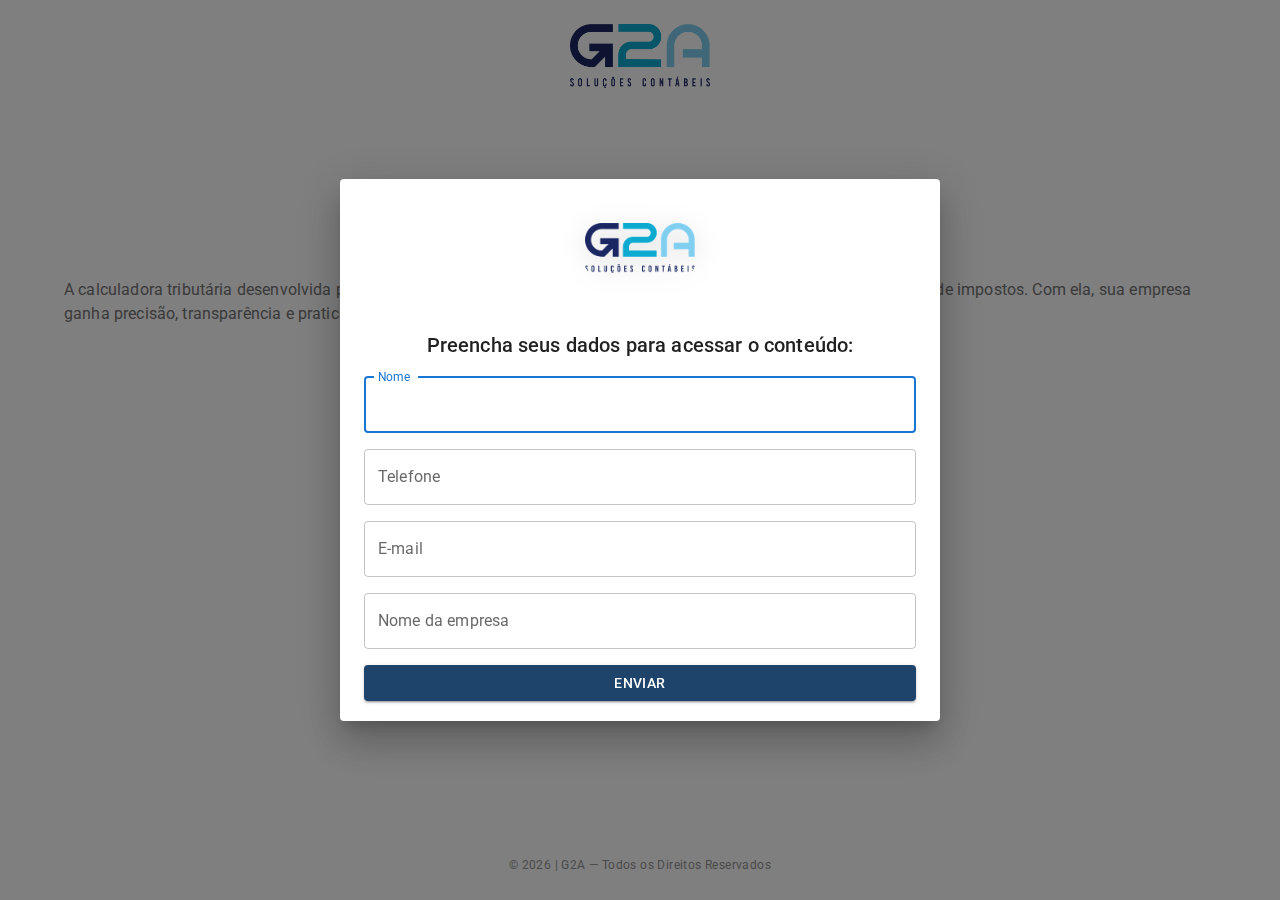
<file: calculadora.html>
<!doctype html>
<html lang="pt-br">

<head>

    <!-- Favicon -->
	<link rel="icon" type="image/png" sizes="32x32" href="images/favicon-32x32.png">
	<link rel="apple-touch-icon" sizes="180x180" href="images/apple-touch-icon.png">

    
    <meta charset="UTF-8" />
    <link rel="icon" type="image/svg+xml" href="src/assets/logo_icon.png" />
    <link href="https://cdn.jsdelivr.net/npm/bootstrap-icons/font/bootstrap-icons.css" rel="stylesheet">
    <meta name="viewport" content="width=device-width, initial-scale=1.0" />
    <title>Simulador da reforma tributária</title>
    <script type="module" crossorigin src="/assets/index-R_wiObzh.js"></script>
    <link rel="stylesheet" crossorigin href="/assets/index-CdzxMbgp.css">
</head>

<body>
    <div id="root"></div>
</body>

</html>
</file>
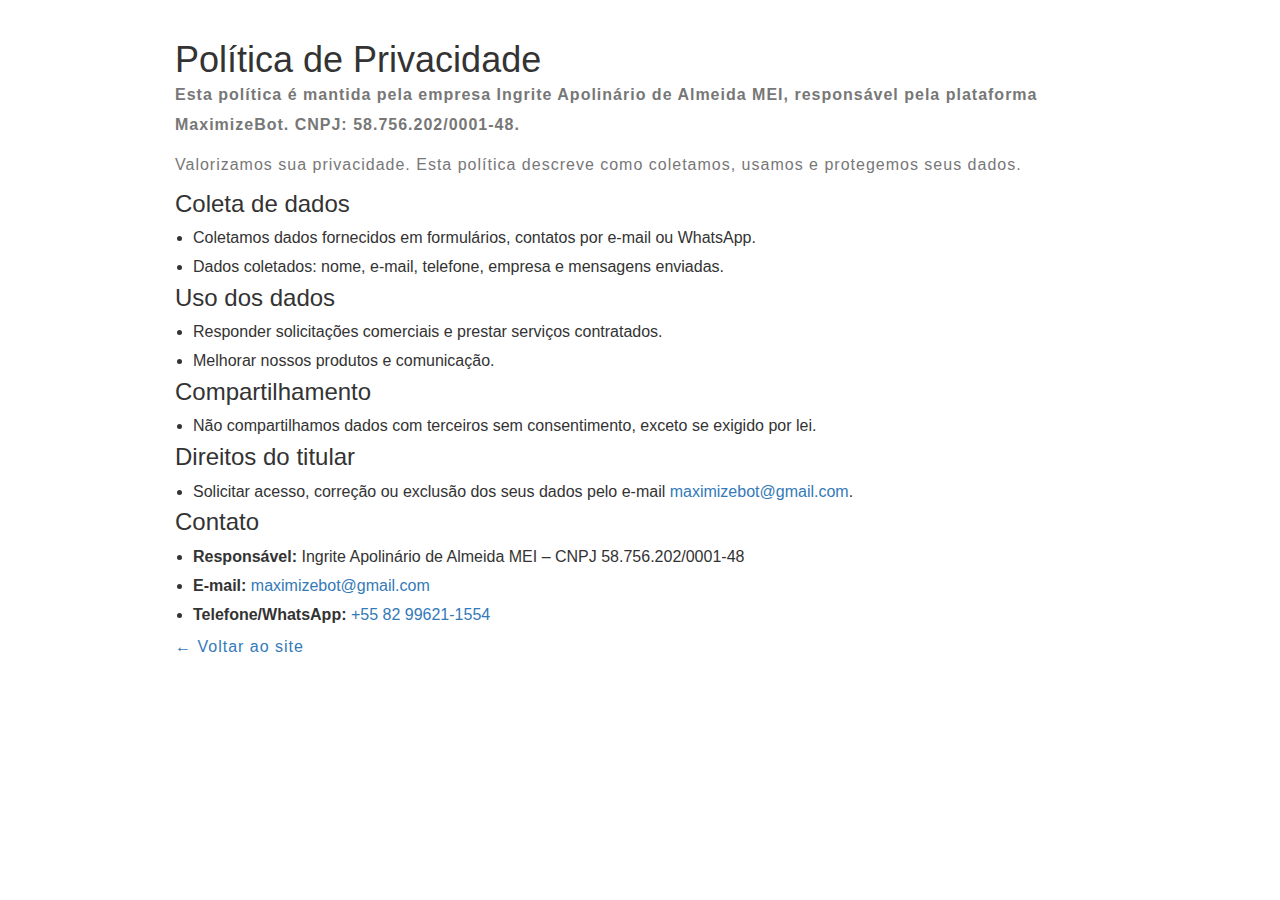
<file: privacy.html>
<!DOCTYPE html>
<html lang="pt-BR">

<head>
	<meta charset="UTF-8">
	<meta name="viewport" content="width=device-width, initial-scale=1">
	<title>MaximizeBot | Política de Privacidade</title>
	<link href="css/bootstrap.css" rel="stylesheet" type="text/css" media="all" />
	<link href="css/style.css" rel="stylesheet" type="text/css" media="all" />
</head>

<body>
	<div class="container" style="padding:40px 15px; max-width:960px;">
		<h1>Política de Privacidade</h1>
		<p><strong>Esta política é mantida pela empresa Ingrite Apolinário de Almeida MEI, responsável pela plataforma MaximizeBot. CNPJ: 58.756.202/0001-48.</strong></p>
		<p>Valorizamos sua privacidade. Esta política descreve como coletamos, usamos e protegemos seus dados.</p>
		<h3>Coleta de dados</h3>
		<ul class="service-bullets">
			<li>Coletamos dados fornecidos em formulários, contatos por e-mail ou WhatsApp.</li>
			<li>Dados coletados: nome, e-mail, telefone, empresa e mensagens enviadas.</li>
		</ul>
		<h3>Uso dos dados</h3>
		<ul class="service-bullets">
			<li>Responder solicitações comerciais e prestar serviços contratados.</li>
			<li>Melhorar nossos produtos e comunicação.</li>
		</ul>
		<h3>Compartilhamento</h3>
		<ul class="service-bullets">
			<li>Não compartilhamos dados com terceiros sem consentimento, exceto se exigido por lei.</li>
		</ul>
		<h3>Direitos do titular</h3>
		<ul class="service-bullets">
			<li>Solicitar acesso, correção ou exclusão dos seus dados pelo e-mail <a href="mailto:maximizebot@gmail.com">maximizebot@gmail.com</a>.</li>
		</ul>
		<h3>Contato</h3>
		<ul class="service-bullets">
			<li><strong>Responsável:</strong> Ingrite Apolinário de Almeida MEI – CNPJ 58.756.202/0001-48</li>
			<li><strong>E-mail:</strong> <a href="mailto:maximizebot@gmail.com">maximizebot@gmail.com</a></li>
			<li><strong>Telefone/WhatsApp:</strong> <a href="https://wa.me/5582996211554" target="_blank">+55 82 99621-1554</a></li>
		</ul>
		<p><a href="index.html">&larr; Voltar ao site</a></p>
	</div>
</body>

</html>
</file>
<file: assets/index-CdzxMbgp.css>
@import"https://fonts.googleapis.com/css2?family=Roboto:wght@300;400;500;700&display=swap";

:root {
    --color-primary: #1976d2;
    --color-secondary: #9c27b0;
    --color-error: #d32f2f;
    --color-text-blue: #092F56;
    --color-text-blue-dark: #1e446b;
    --color-text-gray: #757575;
    --color-background: #fff;
    --color-text-yellow: #F5AD01
}

* {
    box-sizing: border-box;
    margin: 0;
    padding: 0;
    transition: background-color .3s ease, color .3s ease
}

body {
    font-family: Roboto, sans-serif;
    color: var(--color-text);
    background-color: var(--color-background);
    line-height: 1.6
}

.layout {
    display: flex;
    flex-direction: column;
    min-height: 100vh
}

.header {
    background-color: var(--color-background);
    color: var(--color-text);
    padding: 20px;
    text-align: center
}

.logo {
    height: 50px;
    margin-right: 10px
}

.content {
    flex: 1;
    padding: 20px;
    text-align: center
}

.footer {
    background-color: var(--color-primary);
    color: #fff;
    text-align: center;
    padding: 10px
}
</file>
<file: css/style.css>
/*--
	Author: W3Layouts
	Author URL: http://w3layouts.com
	License: Creative Commons Attribution 3.0 Unported
	License URL: http://creativecommons.org/licenses/by/3.0/
--*/

html,
body {
  margin: 0;
  font-size: 100%;
  background: #fff;
  font-family: "Raleway", sans-serif;
}

body a {
  text-decoration: none;
  transition: 0.5s all;
  -webkit-transition: 0.5s all;
  -moz-transition: 0.5s all;
  -o-transition: 0.5s all;
  -ms-transition: 0.5s all;
}

a:hover {
  text-decoration: none;
}

input[type="button"],
input[type="submit"] {
  transition: 0.5s all;
  -webkit-transition: 0.5s all;
  -moz-transition: 0.5s all;
  -o-transition: 0.5s all;
  -ms-transition: 0.5s all;
}

h1,
h2,
h3,
h4,
h5,
h6 {
  margin: 0;
  font-family: "Raleway", sans-serif;
}

p {
  letter-spacing: 1px;
  font-size: 1em;
  line-height: 1.9em;
  color: #777;
}

ul {
  margin: 0;
  padding: 0;
}

label {
  margin: 0;
}

.navbar-nav {
  float: right;
  margin: 0;
}

.navbar-default {
  background-color: #ffffff;
  box-shadow: 0px 1px 6px rgba(0, 0, 0, 0.1);
}

.navbar-nav > li > a {
  padding-top: 25px;
  padding-bottom: 25px;
}

.nav_top_fx_w3ls_agileinfo {
  margin: 0 auto;
  width: 88%;
  padding: 1.4em 0;
}

.navbar-brand {
  float: left;
  height: 50px;
  padding: 0;
  font-size: 18px;
  line-height: 20px;
  display: inline-block;
  text-shadow: 0 1px 2px rgba(0, 0, 0, 0.29);
  color: #000;
  font-weight: 700;
  text-decoration: none;
}

.navbar-default .navbar-brand {
  color: #111;
}

.logo-w3layouts-agileits h1 a {
  font-size: 1.1em;
  color: #111;
}

.navbar-nav > li > a {
  padding: 7px 20px;
  text-transform: uppercase;
  letter-spacing: 2px;
  font-size: 0.75em;
  font-weight: 600;
}

.navbar-default .navbar-nav > li > a {
  color: #27292b;
}

.dropdown-menu > li > a {
  display: block;
  padding: 10px 20px;
  clear: both;
  font-weight: normal;
  line-height: 1.42857143;
  color: #807d7d;
  letter-spacing: 1px;
}

.dropdown-menu > li > a:hover,
.dropdown-menu > li > a:focus {
  color: #262626;
  text-decoration: none;
  background-color: #c3e6f3;
}

a.request {
  border: 1px solid #ddd;
  padding: 0.6em 1.2em;
}

.nav_right_top {
  margin-top: 0.4em;
}

.navbar-default .navbar-nav > .active > a,
.navbar-default .navbar-nav > .active > a:hover,
.navbar-default .navbar-nav > .active > a:focus {
  color: #fff;
  background-color: #0caad1;
}

.navbar-default .navbar-brand:hover,
.navbar-default .navbar-brand:focus {
  color: #2d2d2d;
  background-color: none;
}

span.desc {
  font-size: 0.3em;
  display: block;
  font-weight: 400;
  color: #777;
  letter-spacing: 5px;
}

.logo-w3layouts-agileits i.fa {
  color: #0caad1;
}

/*-- header --*/

/*--// header --*/

/*-- banner --*/

.carousel .item {
  background: -webkit-linear-gradient(
      rgba(23, 22, 23, 0.2),
      rgba(23, 22, 23, 0.5)
    ),
    url(../images/banner1.jpg) no-repeat;
  background: -moz-linear-gradient(rgba(23, 22, 23, 0.2), rgba(23, 22, 23, 0.5)),
    url(../images/banner1.jpg) no-repeat;
  background: -ms-linear-gradient(rgba(23, 22, 23, 0.2), rgba(23, 22, 23, 0.5)),
    url(../images/banner1.jpg) no-repeat;
  background: linear-gradient(rgba(23, 22, 23, 0.2), rgba(23, 22, 23, 0.5)),
    url(../images/banner1.jpg) no-repeat;
  background-size: cover;
}

.carousel .item.item2 {
  background: -webkit-linear-gradient(
      rgba(23, 22, 23, 0.2),
      rgba(23, 22, 23, 0.5)
    ),
    url(../images/banner2.jpg) no-repeat;
  background: -moz-linear-gradient(rgba(23, 22, 23, 0.2), rgba(23, 22, 23, 0.5)),
    url(../images/banner2.jpg) no-repeat;
  background: -ms-linear-gradient(rgba(23, 22, 23, 0.2), rgba(23, 22, 23, 0.5)),
    url(../images/banner2.jpg) no-repeat;
  background: linear-gradient(rgba(23, 22, 23, 0.2), rgba(23, 22, 23, 0.5)),
    url(../images/banner2.jpg) no-repeat;
  background-size: cover;
}

.carousel .item.item3 {
  background: -webkit-linear-gradient(
      rgba(23, 22, 23, 0.2),
      rgba(23, 22, 23, 0.5)
    ),
    url(../images/banner3.jpg) no-repeat;
  background: -moz-linear-gradient(rgba(23, 22, 23, 0.2), rgba(23, 22, 23, 0.5)),
    url(../images/banner3.jpg) no-repeat;
  background: -ms-linear-gradient(rgba(23, 22, 23, 0.2), rgba(23, 22, 23, 0.5)),
    url(../images/banner3.jpg) no-repeat;
  background: linear-gradient(rgba(23, 22, 23, 0.2), rgba(23, 22, 23, 0.5)),
    url(../images/banner3.jpg) no-repeat;
  background-size: cover;
}

.carousel .item.item4 {
  background: -webkit-linear-gradient(
      rgba(23, 22, 23, 0.2),
      rgba(23, 22, 23, 0.5)
    ),
    url(../images/banner4.jpg) no-repeat;
  background: -moz-linear-gradient(rgba(23, 22, 23, 0.2), rgba(23, 22, 23, 0.5)),
    url(../images/banner4.jpg) no-repeat;
  background: -ms-linear-gradient(rgba(23, 22, 23, 0.2), rgba(23, 22, 23, 0.5)),
    url(../images/banner4.jpg) no-repeat;
  background: linear-gradient(rgba(23, 22, 23, 0.2), rgba(23, 22, 23, 0.5)),
    url(../images/banner4.jpg) no-repeat;
  background-size: cover;
}

.carousel-caption h2,
.carousel-caption h3 {
  font-size: 4em;
  font-weight: 700;
  letter-spacing: 2px;
}

.carousel-caption h2 span,
.carousel-caption h3 span {
  font-weight: 600;
}

.carousel-caption p {
  letter-spacing: 7px;
  font-size: 1.1em;
  font-weight: 300;
  color: #fff;
  margin: 1em 0 2em 0;
}

.carousel-caption a {
  color: #fff;
  letter-spacing: 1px;
  padding: 11px 20px;
  background: none;
  font-size: 0.9em;
  border-radius: 0;
  border: 1px solid #fff;
}

.carousel-caption a:hover {
  background: #0caad1;
  border: 1px solid #0caad1;
}

.codes {
  padding: 5em 0;
  background: #fff;
}

.codes.agileitsbg2 {
  background: #0caad1;
  background-image: -webkit-linear-gradient(#ff9d2f, #ff6126);
  background-image: -moz-linear-gradient(#ff9d2f, #ff6126);
  background-image: -ms-linear-gradient(#ff9d2f, #ff6126);
  background-image: linear-gradient(#ff9d2f, #ff6126);
  padding-bottom: 10em;
}

.codes.agileitsbg3 {
  background: #3498db;
  padding-bottom: 10em;
}

.codes.agileitsbg4 {
  background: #2ecc71;
  padding-bottom: 10em;
}

.carousel.slide.grid_3.grid_4 {
  border-top: 10px solid #3acfd5;
  border-bottom: 10px solid #3a4ed5;
  -webkit-box-sizing: border-box;
  -moz-box-sizing: border-box;
  box-sizing: border-box;
  background-position: 0 0, 100% 0;
  background-repeat: no-repeat;
  -webkit-background-size: 10px 100%;
  -moz-background-size: 10px 100%;
  background-size: 10px 100%;
  background-image: url([data-uri]ÃƒÂ¢Ã¢â€šÂ¬Ã‚Â¦0iMSIgaGVpZ2h0PSIxIiBmaWxsPSJ1cmwoI2xlc3NoYXQtZ2VuZXJhdGVkKSIgLz48L3N2Zz4=),
    url([data-uri]ÃƒÂ¢Ã¢â€šÂ¬Ã‚Â¦0iMSIgaGVpZ2h0PSIxIiBmaWxsPSJ1cmwoI2xlc3NoYXQtZ2VuZXJhdGVkKSIgLz48L3N2Zz4=);
  background-image: -webkit-linear-gradient(top, #3acfd5 0%, #3a4ed5 100%),
    -webkit-linear-gradient(top, #3acfd5 0%, #3a4ed5 100%);
  background-image: -moz-linear-gradient(top, #3acfd5 0%, #3a4ed5 100%),
    -moz-linear-gradient(top, #3acfd5 0%, #3a4ed5 100%);
  background-image: -o-linear-gradient(top, #3acfd5 0%, #3a4ed5 100%),
    -o-linear-gradient(top, #3acfd5 0%, #3a4ed5 100%);
  background-image: linear-gradient(to bottom, #3acfd5 0%, #3a4ed5 100%),
    linear-gradient(to bottom, #3acfd5 0%, #3a4ed5 100%);
}

.carousel-indicators {
  bottom: 5%;
  left: 50%;
}

.carousel-caption {
  position: inherit;
  min-height: 650px !important;
  padding-top: 16em;
  text-align: center;
}

.carousel-control {
  line-height: 35em;
}

.carousel-indicators li {
  display: inline-block;
  width: 12px;
  height: 12px;
  margin: 0 4px;
  border: 2px solid #fff;
}

.carousel-indicators .active {
  width: 12px;
  height: 12px;
  margin: 0px 4px;
  border: 2px solid #0caad1;
  background: #0caad1;
}

/* Show it is fixed to the top */

.top-buttons {
  margin: 2em auto 0;
  text-align: center;
  width: 24%;
}

.bnr-button {
  float: left;
}

.bnr-button a {
  text-decoration: none;
  padding: 0.8em 1.5em;
  text-align: center;
  border: solid 2px #fff;
  letter-spacing: 2px;
  text-transform: uppercase;
  color: #fff;
  font-size: 0.75em;
  display: inline-block;
}

a.act {
  border: solid 2px #0caad1;
  background-color: #0caad1;
}

.bnr-button a:hover {
  border: solid 2px #0caad1;
  background-color: #0caad1;
}

a.two.scroll {
  margin-left: 10px;
}

/*-- //banner --*/

/*-- /banner_bottom --*/

.banner_bottom_left h4 {
  font-size: 1.5em;
  color: #3c3c3c;
  letter-spacing: 1px;
  position: relative;
  font-weight: 600;
  line-height: 1.6em;
  margin-bottom: 1em;
  text-shadow: 0 1px 2px rgba(0, 0, 0, 0.05);
}

.help_full img,
.help_full img {
  width: 100%;
}

.news-main {
  margin-top: 4em;
}

.banner_bottom_left p {
  margin-bottom: 1em;
}

.banner_bottom {
  padding: 7em 0;
}

.news-left {
  padding-left: 0;
}

.b_left {
  padding: 0;
}

.b_right {
  padding: 0;
}

.news-right h4 {
  color: #333;
  font-size: 2.5em;
  font-weight: 500;
}

p.sub_p {
  margin: 1.2em 0;
}

.ab_info {
  margin-bottom: 2em;
}

.ab_info h4 {
  margin-top: 1em;
  font-size: 1.4em;
}

.banner_bottom_in {
  text-align: center;
  margin: 0 auto;
  width: 60%;
}

.banner_bottom_in img {
  background-color: #ebeeef;
  padding: 0.5em;
}

.banner_bottom_in p {
  margin: 2em 0;
}

.ab_button {
  margin-top: 2em;
}

.ab_button a {
  padding: 0.8em 2em;
  color: #222;
  font-size: 0.8em;
  letter-spacing: 1px;
  background: #ffffff;
  border: 2px solid rgb(118, 218, 255);
  border-radius: 0;
  font-weight: 700;
  text-transform: uppercase;
  transition: 0.5s all;
  -webkit-transition: 0.5s all;
  -moz-transition: 0.5s all;
  -o-transition: 0.5s all;
  -ms-transition: 0.5s all;
}

.ab_button a:hover {
  background: #76daff;
  border: 2px solid #76daff;
  color: #fff;
}

.banner_bottom_in h3 {
  line-height: 1.3em;
}

.banner_bottom_in iframe {
  width: 600px;
  min-height: 333px;
  border: 6px solid #ddd;
  margin-top: 3em;
}

.news-main {
  margin-top: 4em;
  border-top: 1px solid #ddd;
  padding-top: 4em;
}

.banner_bottom_grid_left_grid span {
  font-size: 2em;
  color: #76daff;
  line-height: 62px;
}

.banner_bottom_grid_right h4 {
  font-size: 1.2em;
  margin-bottom: 0.7em;
  font-weight: 600;
  color: #222222;
  letter-spacing: 1px;
}

.banner_bottom_grid_right p {
  line-height: 1.9em;
}

/*-- /works--*/

.inner_sec_info_wthree_agile {
  margin-top: 4em;
}

.banner_inner_con {
  background: url(../images/banner2.jpg) no-repeat 0px 0px;
  background-size: cover;
  -webkit-background-size: cover;
  -o-background-size: cover;
  -ms-background-size: cover;
  min-height: 300px;
}

.services-breadcrumb {
  padding: 1em 1em;
  background: #f5f5f5;
  text-align: center;
}

ul.short li {
  text-align: left;
  display: inline-block;
  letter-spacing: 1px;
  color: #8c8e90;
  font-size: 0.85em;
}

ul.short li a {
  color: #76daff;
  text-decoration: none;
}

.services-breadcrumb ul li span {
  padding: 0 1.5em;
}

/*-- //works--*/

h3.tittle-w3ls {
  color: #1b1b1b;
  font-size: 3em;
  text-align: left;
  letter-spacing: 2px;
  font-weight: 700;
  margin-bottom: 0.7em;
  text-shadow: 0 2px 12px rgba(0, 0, 0, 0.05);
  text-align: center;
}

h3.tittle-w3ls.cen {
  color: #1b1b1b;
  text-align: center;
}

.ser-first-grid span {
  font-size: 32px;
  color: #fff;
  background: none;
  width: 80px;
  height: 80px;
  line-height: 2.4em;
  border: 2px solid #fff;
  border-radius: 50%;
  -webkit-border-radius: 50%;
  -moz-border-radius: 50%;
  -o-border-radius: 50%;
  -ms-border-radius: 50%;
  box-shadow: 0 10px 30px rgba(0, 0, 0, 0.5);
  -o-box-shadow: 0 10px 30px rgba(0, 0, 0, 0.5);
  -moz-box-shadow: 0 10px 30px rgba(0, 0, 0, 0.5);
  -ms-box-shadow: 0 10px 30px rgba(0, 0, 0, 0.5);
}

.ser-first-grid:hover span {
  color: #76daff;
  border: 2px solid #76daff;
}

.ser-first-grid p {
  margin: 0;
  color: #777;
  font-size: 0.9em;
  line-height: 1.9em;
}

.ser-first-grid h3 {
  margin: 26px 0 10px 0;
  color: #fff;
  font-weight: 600;
  font-size: 1.2em;
  letter-spacing: 1px;
}

.works {
  padding: 7em 0;
  background: #1d1c1c;
}

/*-- /blog --*/

.banner-btm-top,
.banner-btm-bottom {
  display: flex;
  display: -webkit-flex;
}

.a1 {
  background: #76daff;
}

.a4 {
  background: #76daff;
}

.a2 {
  background: url(../images/g1.jpg) no-repeat 0px 0px;
  background-size: cover;
  -webkit-background-size: cover;
  -moz-background-size: cover;
  -o-background-size: cover;
  -ms-background-size: cover;
  min-height: 350px;
}

.a3 {
  background: url(../images/banner2.jpg) no-repeat 0px 0px;
  background-size: cover;
  -webkit-background-size: cover;
  -moz-background-size: cover;
  -o-background-size: cover;
  -ms-background-size: cover;
  min-height: 350px;
}

.a5 {
  background: url(../images/g5.jpg) no-repeat 0px 0px;
  background-size: cover;
  -webkit-background-size: cover;
  -moz-background-size: cover;
  -o-background-size: cover;
  -ms-background-size: cover;
  min-height: 350px;
}

.a6 {
  background: url(../images/g8.jpg) no-repeat 0px 0px;
  background-size: cover;
  -webkit-background-size: cover;
  -moz-background-size: cover;
  -o-background-size: cover;
  -ms-background-size: cover;
  min-height: 350px;
}

.banner-btm-left {
  padding: 0;
}

.banner-btm-inner {
  flex: 1;
  padding: 4.5em 2.5em;
}

.blog_date h4 {
  font-size: 0.9em;
  font-weight: 600;
  color: #f00;
  margin-bottom: 1em;
}

.banner-btm-inner h6 {
  font-size: 1.1em;
  font-weight: 600;
  color: #222;
  margin-bottom: 1em;
}

.banner-btm-inner h6 a {
  color: #222323;
  letter-spacing: 2px;
}

.banner-btm-inner p {
  font-size: 0.9em;
  color: #fff;
  margin: 1em 0;
}

a.blog-btn {
  background: #fff;
  font-size: 0.85em;
  padding: 0.6em 1em;
  color: #222;
  letter-spacing: 1px;
}

a.blog-btn:hover {
  background: #0caad1;
  color: #fff;
}

/*-- //blog --*/

/*-- /testimonials --*/

.carousel.slide.two .item {
  background: none !important;
}

.tesimonials {
  padding: 7em 0;
  background: #222222;
  text-align: center;
  background: url(../images/bottom.jpg) no-repeat 0px 0px;
  background-size: cover;
  -webkit-background-size: cover;
  -moz-background-size: cover;
  -o-background-size: cover;
  -moz-background-size: cover;
}

#quote-carousel {
  padding: 0 10px 30px 10px;
  margin-top: 30px;
}

/* Control buttons  */

#quote-carousel .carousel-control {
  background: none;
  color: #fff;
  font-size: 2em;
  text-shadow: none;
  margin-top: 0px;
  line-height: 145px;
}

ol.carousel-indicators.two {
  display: block;
}

/* Previous button  */

#quote-carousel .carousel-control.left {
  left: -116px;
}

/* Next button  */

#quote-carousel .carousel-control.right {
  right: -116px !important;
}

/* Changes the position of the indicators */

#quote-carousel .carousel-indicators {
  left: 34%;
  top: auto;
  bottom: -26px;
  margin-right: -19px;
}

/* Changes the color of the indicators */

#quote-carousel .carousel-indicators li {
  background: #fff;
  width: 12px;
  height: 12px;
  margin: 0 2px;
}

#quote-carousel .carousel-indicators .active {
  width: 12px;
  height: 12px;
  margin: 0 2px;
  background: #0caad1;
  border: 1px solid #80cff0;
}

#quote-carousel img {
  box-shadow: 0 1px 2px 1px rgba(0, 0, 0, 0.1);
  -webkit-box-shadow: 0 1px 2px 1px rgba(0, 0, 0, 0.1);
  -moz-box-shadow: 0 1px 2px 1px rgba(0, 0, 0, 0.1);
  -o-box-shadow: 0 1px 2px 1px rgba(0, 0, 0, 0.1);
}

/* End carousel */

.item blockquote {
  border-left: none;
  margin: 0;
}

.item blockquote img {
  margin-top: 14px;
}

.item blockquote p:before {
  content: "\f10d";
  font-family: "Fontawesome";
  float: left;
  margin-right: 10px;
  color: #0caad1;
  font-size: 2em;
}

.test_img_info p {
  color: #f7f5f5;
  margin-bottom: 1em;
  font-size: 0.9em;
}

.test_img_info h6 {
  color: #76daff;
  font-size: 1em;
  font-weight: 600;
  margin-bottom: 2em;
  letter-spacing: 1px;
}

.text-center.test_img {
  width: 120px;
  height: 120px;
  border: 4px solid rgba(255, 255, 255, 0.07);
  margin-right: 1em;
}

.test_img i {
  color: #fff;
  font-size: 5em;
  line-height: 104px;
}

.test_img_info {
  text-align: left;
}

/**
  MEDIA QUERIES
*/

/* Small devices (tablets, 768px and up) */

@media (min-width: 768px) {
  #quote-carousel {
    margin-bottom: 0;
    padding: 0 40px 30px 40px;
  }
}

/* Small devices (tablets, up to 768px) */

@media (max-width: 768px) {
  /* Make the indicators larger for easier clicking with fingers/thumb on mobile */
  #quote-carousel .carousel-indicators {
    bottom: -20px !important;
  }
  #quote-carousel .carousel-indicators li {
    display: inline-block;
    margin: 0px 5px;
    width: 15px;
    height: 15px;
  }
  #quote-carousel .carousel-indicators li.active {
    margin: 0px 5px;
    width: 20px;
    height: 20px;
  }
}

/*-- //testimonials --*/

/*--/newsletter--*/

.newsletter_w3ls_agileits {
  padding: 3em 7em;
}

.newsright input[type="email"] {
  outline: none;
  width: 100%;
  padding: 10px 15px;
  color: #848484;
  font-size: 14px;
  border: 1px solid #ddd;
  width: 74%;
  letter-spacing: 3px;
  background: none;
}

.newsright input[type="submit"] {
  border: none;
  padding: 10px 20px 11px;
  font-size: 15px;
  outline: none;
  text-transform: uppercase;
  margin: 0 0 0 -4px;
  font-weight: 600;
  letter-spacing: 1px;
  background: #76daff;
  color: #fff;
}

.newsright input[type="submit"]:hover {
  background: #080808;
  color: #ffffff;
}

.newsleft h3 {
  font-size: 24px;
  margin-top: 15px;
  color: #333;
  letter-spacing: 3px;
  font-weight: 700;
}

.blog_sec {
  padding-top: 7em;
}

/*--//newsletter--*/

.banner_bottom.proj {
  background: #f7f7f7;
}

/*-- /error --*/

.error-404 h4 {
  font-size: 12em;
  font-weight: 700;
  color: #333;
  margin: 0;
  padding: 0;
  font-family: "Source Sans Pro", sans-serif;
}

a.b-home {
  background: #202020;
  padding: 0.7em 1.5em;
  display: inline-block;
  color: #fff;
  text-decoration: none;
  margin-top: 1em;
  font-size: 0.9em;
}

a.b-home:hover {
  background: #0caad1;
}

.error-404 p {
  color: #929090;
  font-size: 1em;
  letter-spacing: 8px;
  margin: 0em 0 2em 0;
}

.error.social-icons {
  margin-bottom: 1em;
}

.error.social-icons a {
  color: #4e4e4e;
}

.error.social-icons a:hover {
  color: #00a78e;
}

.error-404 {
  text-align: center;
}

.error-404 form {
  margin: 0 auto;
  width: 40%;
  text-align: center;
}

.error-404 form input[type="search"] {
  outline: none;
  border: 1px solid #c4c5c5;
  background: none;
  color: #212121;
  padding: 13px 15px;
  width: 80%;
  float: left;
  font-size: 13px;
  letter-spacing: 5px;
}

button.btn1 {
  color: #fff;
  border: none;
  padding: 12px 0;
  text-align: center;
  text-decoration: none;
  background: #76daff;
  -webkit-transition: 0.5s all;
  -moz-transition: 0.5s all;
  -o-transition: 0.5s all;
  -ms-transition: 0.5s all;
  transition: 0.5s all;
  float: right;
  width: 20%;
}

button.btn1:hover {
  background: #0caad1;
}

@media (max-width: 640px) {
  .error-404 h4 {
    font-size: 9em;
  }
}

@media (max-width: 600px) {
  .error-404 h4 {
    font-size: 6em;
  }
  a.b-home {
    padding: 0.6em 1em;
    margin-top: 1em;
  }
}

@media (max-width: 480px) {
  .error-404 h4 {
    font-size: 5em;
  }
  .error-404 p {
    font-size: 0.8em;
    letter-spacing: 5px;
    margin: 1em 0;
  }
}

/*-- //error --*/

/*-- /signin-form --*/

/*-- registration --*/

.signin-form {
  padding: 0em 1em 1em 1em;
  text-align: center;
}

.signin-form h3,
h3.agileinfo_sign {
  font-size: 1.5em;
  color: #212121;
  font-weight: 700;
  margin: 1em 0 0.8em 0;
  text-transform: uppercase;
  letter-spacing: 1px;
}

h3.agileinfo_sign {
  text-align: center;
}

.signin-form h3 span {
  color: #67e1ff;
}

.signin-form img {
  border-radius: 50%;
}

.signin-form input[type="email"],
.signin-form input[type="text"],
.signin-form input[type="password"],
.signin-form textarea {
  width: 100%;
  padding: 1em 1em 1em 1em;
  font-size: 0.8em;
  margin: 0.5em 0;
  outline: none;
  color: #212121;
  border: none;
  border: 1px solid #ccc;
  letter-spacing: 1px;
  text-align: left;
}

.signin-form input[type="email"] {
  background: none;
  display: block;
}

.signin-form input[type="text"] {
  background: none;
  display: block;
}

.signin-form input[type="password"] {
  background: none;
  display: block;
}

.signin-form ::-webkit-input-placeholder {
  color: #212121 !important;
}

.signin-form ::-webkit-textarea-placeholder {
  color: #212121 !important;
}

.signin-form textarea {
  min-height: 100px;
}

.signin-form input[type="submit"] {
  outline: none;
  padding: 0.8em 0;
  width: 100%;
  text-align: center;
  font-size: 1em;
  margin-top: 1em;
  border: none;
  color: #ffffff;
  text-transform: uppercase;
  cursor: pointer;
  background: #76daff;
  box-shadow: 0px 2px 1px rgba(28, 28, 29, 0.42);
}

.signin-form input[type="submit"]:hover {
  color: #fff;
  background: #000;
  transition: 0.5s all;
  -webkit-transition: 0.5s all;
  -moz-transition: 0.5s all;
  -o-transition: 0.5s all;
  -ms-transition: 0.5s all;
}

.signin-form p a {
  font-size: 1em;
  color: #424242;
  letter-spacing: 1px;
  font-weight: 600;
}

.login-social-grids {
  margin: 3em 0 1.5em 0;
}

.login-social-grids ul {
  padding: 0;
  margin: 0;
}

.login-social-grids ul li {
  display: inline-block;
  margin: 0 0.5em 0 0;
}

.login-social-grids ul li a {
  color: #ffffff;
  text-align: center;
}

.login-social-grids ul li a i.fa.fa-facebook,
.login-social-grids ul li a i.fa.fa-twitter,
.login-social-grids ul li a i.fa.fa-rss {
  height: 30px;
  width: 30px;
  border: solid 2px #212121;
  line-height: 29px;
  background: none;
  color: #212121;
  transition: 0.5s all;
  -webkit-transition: 0.5s all;
  -moz-transition: 0.5s all;
  -o-transition: 0.5s all;
  -ms-transition: 0.5s all;
}

.login-social-grids ul li a i.fa.fa-facebook:hover {
  border: solid 2px #3b5998;
  background: #3b5998;
  color: #ffffff;
}

.login-social-grids ul li a i.fa.fa-twitter:hover {
  border: solid 2px #55acee;
  background: #55acee;
  color: #ffffff;
}

.login-social-grids ul li a i.fa.fa-rss:hover {
  border: solid 2px #f26522;
  background: #f26522;
  color: #ffffff;
}

.modal-header .close {
  float: right !important;
}

.form-control:focus {
  border: 1px solid #ccc;
  outline: 0;
  box-shadow: none !important;
}

.login-form-rec {
  margin: 0 auto;
  width: 45%;
}

h3.tittle-w3ls.three {
  font-size: 2.7em;
}

p.reg {
  margin-top: 3em;
}

.signin-form select#country13 {
  font-weight: normal;
  width: 100%;
  border: none;
  outline: none;
  color: #777;
  background: #fff;
  outline: none;
  font-size: 0.91em;
  padding: 1em 1em;
  border: none;
  letter-spacing: 1px;
  margin-right: 2px;
  border: 1px solid #cccaca;
  margin-bottom: 7px;
  text-align: center;
}

/*-- //registration --*/

/*-- //signin-form --*/

/*-- footer --*/

.footer {
  padding: 4em 0;
  background: #080808;
}

.img-logo {
  width: 175px;
  height: auto;
}

.footer .footer_inner_info_w3ls_agileits {
  width: 90%;
  margin: 0 auto;
}

ul.social-nav.model-3d-0.footer-social.social.two {
  float: none;
}

.footer-left p {
  color: #737070;
  line-height: 2em;
  font-size: 14px;
  margin-top: 22px;
}

.sign-gd h4,
.sign-gd-two h4 {
  color: #fff;
  font-size: 1.4em;
  margin-bottom: 25px;
  font-weight: 700;
  letter-spacing: 1px;
}

.sign-gd h4 span,
.sign-gd-two h4 span {
  font-weight: 300;
}

.sign-gd ul li,
.sign-gd-two ul li {
  color: #848484;
  line-height: 2em;
  font-size: 14px;
  list-style-type: none;
}

.sign-gd ul li a,
.sign-gd-two ul li a {
  color: #737070;
  letter-spacing: 1px;
}

.sign-gd ul li a:hover,
.sign-gd-two ul li a:hover {
  color: #ffffff;
}

.post-grid:nth-child(2) {
  margin: 1em 0;
}

.address-left {
  float: left;
  width: 10%;
}

.address-left i.fa.fa-phone,
.address-left i.fa.fa-envelope,
.address-left i.fa.fa-map-marker {
  color: #ffffff;
  font-size: 1em;
}

.address-right {
  float: right;
  width: 87%;
}

.address-right h6 {
  color: #ffffff;
  font-size: 0.9em;
  margin: 0;
  font-weight: 600;
  letter-spacing: 1px;
}

.address-right p {
  margin: 1em 0 0 0;
  font-size: 0.9em;
  color: #565656;
}

.address-right p a {
  color: #76daff;
  text-decoration: none;
}

.address-right p a:hover {
  color: #b5b5b5;
}

.address-right p span {
  display: block;
  margin: 0.5em 0;
}

ul.social-nav.model-3d-0.footer-social.social.two {
  margin-top: 2em;
}

.social-nav li {
  display: inline-block;
  margin: 0 6px;
}

.social-nav a {
  display: inline-block;
  float: none;
  width: 30px;
  height: 30px;
  text-decoration: none;
  cursor: pointer;
  text-align: center;
  line-height: 30px;
  background: #000;
  position: relative;
  -webkit-transition: 0.5s;
  -moz-transition: 0.5s;
  -o-transition: 0.5s;
  transition: 0.5s;
}

.model-3d-0 a {
  background: #5c5b5b;
  -webkit-transform-style: preserve-3d;
  -moz-transform-style: preserve-3d;
  -ms-transform-style: preserve-3d;
  -o-transform-style: preserve-3d;
  transform-style: preserve-3d;
}

.model-3d-0 .front,
.model-3d-0 .back {
  width: 30px;
  height: 30px;
  position: absolute;
  top: 0;
  left: 0;
  -webkit-transform: translateZ(18px);
  -moz-transform: translateZ(18px);
  -ms-transform: translateZ(18px);
  -o-transform: translateZ(18px);
  transform: translateZ(18px);
  -webkit-backface-visibility: visible;
  -moz-backface-visibility: visible;
  -ms-backface-visibility: visible;
  -o-backface-visibility: visible;
  backface-visibility: visible;
  color: #212121;
  font-size: 12px;
}

.model-3d-0 .back {
  -webkit-transform: rotateX(90deg) translateZ(18px);
  -moz-transform: rotateX(90deg) translateZ(18px);
  -ms-transform: rotateX(90deg) translateZ(18px);
  -o-transform: rotateX(90deg) translateZ(18px);
  transform: rotateX(90deg) translateZ(18px);
  -webkit-backface-visibility: hidden;
  -moz-backface-visibility: hidden;
  -ms-backface-visibility: hidden;
  -o-backface-visibility: hidden;
  backface-visibility: hidden;
}

a.twitter .front {
  background: #00acee;
}

a.facebook .front {
  background: #3b5998;
}

a.instagram .front {
  background: #f77737;
}

a.pinterest .front {
  background: #bd081c;
}

.twitter .back,
.facebook .back,
.instagram .back,
.pinterest .back {
  background: #fff;
}

.model-3d-0 a:hover {
  -webkit-transform: rotateX(-90deg);
  -moz-transform: rotateX(-90deg);
  -ms-transform: rotateX(-90deg);
  -o-transform: rotateX(-90deg);
  transform: rotateX(-90deg);
}

.model-3d-0 a:hover .back {
  -webkit-backface-visibility: visible;
  -moz-backface-visibility: visible;
  -ms-backface-visibility: visible;
  -o-backface-visibility: visible;
  backface-visibility: visible;
}

.social .front i {
  color: #fff;
  font-size: 12px;
}

.social .back i {
  color: #000;
  font-size: 12px;
}

/*--social icons--*/

.address-grid:nth-child(2) {
  margin: 0.7em 0;
}

.flickr-post ul li {
  display: inline-block;
  margin: 5px 5px;
}

.flickr-post ul li {
  display: inline-block;
  margin: 1% 1%;
  width: 28%;
  border: 1px solid #212020;
  padding: 4px;
}

p.copy-right {
  color: #848484;
  text-align: center;
  margin-top: 55px;
  font-size: 14px;
  border-top: 1px solid #0e0e0e;
  padding-top: 3em;
}

p.copy-right a {
  color: #76daff;
  text-decoration: none;
}

p.copy-right a:hover {
  color: #848484;
}

.footer-left h2 a {
  font-size: 1em;
  color: #7e8184;
  font-weight: 700;
  text-shadow: 0 1px 2px rgba(29, 28, 28, 0.9);
}

.footer-left h2 i.fa {
  color: #76daff;
}

.footer-left h2 a span {
  padding: 6px 10px;
  background: #444242;
  font-weight: 700;
}

/*-- //footer --*/

#toTop {
  display: none;
  text-decoration: none;
  position: fixed;
  bottom: 20px;
  right: 2%;
  overflow: hidden;
  z-index: 999;
  width: 32px;
  height: 32px;
  border: none;
  text-indent: 100%;
  background: url(../images/top_move.png) no-repeat 0px 0px;
}

/*--responsive--*/

@media (max-width: 1440px) {
  h3.tittle-w3ls {
    font-size: 2.5em;
  }
  .banner_bottom,
  .works,
  .banner_bottom,
  .blog_sec,
  .tesimonials {
    padding: 6em 0;
  }
}
@media (max-width: 1280px) {
  .carousel-caption h2,
  .carousel-caption h3 {
    font-size: 3.5em;
  }
  .carousel-caption {
    min-height: 630px !important;
    padding-top: 17em;
    text-align: center;
  }
  .banner_bottom_left h4 {
    font-size: 1.2em;
  }
}
@media (max-width: 1080px) {
  .banner_bottom,
  .works,
  .banner_bottom,
  .blog_sec,
  .tesimonials {
    padding: 5em 0;
  }
  .navbar-nav > li > a {
    padding: 7px 15px;
  }
  .top-buttons {
    margin: 2em auto 0;
    width: 29%;
  }
  .banner_bottom_left h4 {
    font-size: 1em;
  }
  p {
    letter-spacing: 1px;
    font-size: 0.9em;
  }
  .banner_bottom_in {
    margin: 0 auto;
    width: 87%;
  }
  .test_img_info {
    width: 70%;
  }
  .test_img_info {
    width: 70%;
  }
  .inner_sec_info_wthree_agile {
    margin-top: 3em;
  }
  .newsletter_w3ls_agileits {
    padding: 3em 1em;
  }
}
@media (max-width: 1050px) {
  .banner-btm-inner {
    flex: 1;
    padding: 4em 2em;
  }
  .footer {
    padding: 3em 0;
  }
  .carousel-indicators {
    bottom: 14%;
    left: 50%;
  }
  #quote-carousel .carousel-indicators {
    left: 40%;
    top: auto;
    bottom: -26px;
  }
}
@media (max-width: 1024px) {
  .nav_top_fx_w3ls_agileinfo {
    width: 95%;
    padding: 1.4em 0;
  }
  .carousel-caption h2,
  .carousel-caption h3 {
    font-size: 3em;
    letter-spacing: 1px;
  }
  .banner-btm-inner h6 a {
    letter-spacing: 1px;
  }
}
@media (max-width: 991px) {
  .carousel-caption p {
    letter-spacing: 6px;
    font-size: 1em;
    margin: 1em 0 1em 0;
  }
  .top-buttons {
    margin: 2em auto 0;
    width: 37%;
  }
  .carousel-caption {
    min-height: 584px !important;
    padding-top: 15em;
    text-align: center;
  }
  .ser-first-grid {
    margin-bottom: 1em;
  }
  .error-404 p {
    font-size: 0.9em;
    letter-spacing: 5px;
    margin: 0em 0 2em 0;
  }
  .error-404 form {
    margin: 0 auto;
    width: 60%;
    text-align: center;
  }
  .logo-w3layouts-agileits h1 a {
    font-size: 1em;
  }
  .navbar-nav > li > a {
    padding: 7px 20px;
    letter-spacing: 1px;
    font-size: 0.75em;
    font-weight: 600;
  }
  .help_full img,
  .help_full img {
    width: 57%;
    margin-bottom: 2em;
  }
  .flickr-post ul li {
    margin: 1% 1%;
    width: 15%;
    padding: 4px;
  }
  .sign-gd {
    margin: 1em 0;
  }
  .sign-gd-two {
    margin-top: 1em;
  }
  .footer_inner_info_w3ls_agileits {
    width: 98%;
    margin: 0 auto;
  }
  .footer-right {
    padding: 0;
  }
  .banner_inner_con {
    min-height: 280px;
  }
  .banner_bottom_left {
    margin-bottom: 2em;
  }
  h3.tittle-w3ls.we {
    font-size: 2em;
  }
}
@media (max-width: 900px) {
  .carousel-caption {
    min-height: 565px !important;
    padding-top: 15em;
    text-align: center;
  }
  .sign-gd h4,
  .sign-gd-two h4 {
    font-size: 1.2em;
    margin-bottom: 22px;
    font-weight: 700;
    letter-spacing: 1px;
  }
  .newsleft h3 {
    font-size: 20px;
    margin-top: 15px;
    letter-spacing: 1px;
  }
  .newsright input[type="email"] {
    padding: 10px 15px;
    width: 69%;
  }
  .banner_bottom_left h4 {
    font-size: 1.2em;
  }
}
@media (max-width: 800px) {
  .carousel-caption h2,
  .carousel-caption h3 {
    font-size: 2.5em;
    letter-spacing: 1px;
  }
  .banner_bottom,
  .works,
  .banner_bottom,
  .blog_sec,
  .tesimonials {
    padding: 4em 0;
  }
}
@media (max-width: 768px) {
}
@media (max-width: 767px) {
  .navbar-nav {
    float: none;
    margin: 0;
  }
  .nav > li {
    position: relative;
    display: block;
    margin-bottom: 0.5em;
  }
  .navbar-default .navbar-collapse,
  .navbar-default .navbar-form {
    border-color: #e7e7e7;
    background: #e0e0e0;
    margin-top: 1em;
  }
  .navbar-toggle {
    position: relative;
    float: right;
    padding: 12px 10px;
    margin-top: 2px;
    margin-right: 0px;
    margin-bottom: 8px;
    background-color: transparent;
    background-image: none;
    border: 1px solid transparent;
    border-radius: 4px;
  }
  .test_img_info {
    width: 100%;
    margin-top: 1em;
    padding: 0;
  }
  #quote-carousel .carousel-indicators {
    left: 10%;
    top: auto;
    bottom: -26px;
  }
  .news-main {
    margin-top: 1em;
    padding-top: 2em;
  }
  h3.tittle-w3ls.three {
    font-size: 1.8em;
  }
  .login-form-rec {
    margin: 0 auto;
    width: 50%;
  }
}
@media (max-width: 736px) {
  .top-buttons {
    margin: 2em auto 0;
    width: 39%;
  }
  .carousel-caption {
    min-height: 523px !important;
    padding-top: 13em;
    text-align: center;
  }
  #quote-carousel .carousel-indicators {
    left: 10%;
    top: auto;
    bottom: -26px;
  }
  .carousel-control {
    line-height: 32em;
  }
}
@media (max-width: 684px) {
  .footer {
    padding: 2em 0;
  }
  .bnr-button a {
    padding: 0.8em 1.3em;
    letter-spacing: 2px;
    font-size: 0.7em;
  }
  .carousel-caption p {
    letter-spacing: 5px;
    font-size: 0.9em;
    margin: 1em 0 0em 0;
  }
  .carousel-caption {
    min-height: 483px !important;
    padding-top: 12em;
    text-align: center;
  }
  .banner_inner_con {
    min-height: 243px;
  }
  h3.tittle-w3ls.we {
    font-size: 1.8em;
  }
}
@media (max-width: 667px) {
  .footer {
    padding: 2em 0;
  }
  .bnr-button a {
    padding: 0.8em 1.3em;
    letter-spacing: 2px;
    font-size: 0.7em;
  }
  .carousel-caption p {
    letter-spacing: 5px;
    font-size: 0.9em;
    margin: 1em 0 0em 0;
  }
  .carousel-caption {
    min-height: 483px !important;
    padding-top: 12em;
    text-align: center;
  }
  .banner_inner_con {
    min-height: 243px;
  }
  h3.tittle-w3ls.we {
    font-size: 1.8em;
  }
}
@media (max-width: 640px) {
  .top-buttons {
    margin: 2em auto 0;
    width: 41%;
  }
  .carousel-caption h2,
  .carousel-caption h3 {
    font-size: 2.3em;
    letter-spacing: 1px;
  }
  h3.tittle-w3ls {
    font-size: 2.3em;
  }
  .newsleft {
    margin-bottom: 1em;
  }
}
@media (max-width: 600px) {
  .top-buttons {
    margin: 2em auto 0;
    width: 45%;
  }
  .carousel-caption {
    min-height: 450px !important;
    padding-top: 11em;
    text-align: center;
  }
  .carousel-indicators {
    bottom: 10%;
    left: 50%;
  }
  .banner_bottom_in {
    margin: 0 auto;
    width: 90%;
  }
  .login-form-rec {
    margin: 0 auto;
    width: 85%;
  }
}
@media (max-width: 568px) {
  .top-buttons {
    margin: 2em auto 0;
    width: 48%;
  }
  .carousel-caption h2,
  .carousel-caption h3 {
    font-size: 2.2em;
    letter-spacing: 1px;
  }
  .carousel-caption {
    min-height: 428px !important;
    padding-top: 11em;
    text-align: center;
  }
  .carousel-control {
    line-height: 29em;
  }
  .banner_bottom,
  .works,
  .banner_bottom,
  .blog_sec,
  .tesimonials {
    padding: 3em 0;
  }
  .inner_sec_info_wthree_agile {
    margin-top: 2em;
  }
  .error-404 form {
    margin: 0 auto;
    width: 90%;
    text-align: center;
  }
}
@media (max-width: 480px) {
  .top-buttons {
    margin: 2em auto 0;
    width: 54%;
  }
  h3.tittle-w3ls {
    font-size: 2em;
  }
  .banner-btm-inner {
    flex: 1;
    padding: 2em 1em;
  }
  .carousel-caption h2,
  .carousel-caption h3 {
    font-size: 1.8em;
    letter-spacing: 1px;
  }
  .top-buttons {
    margin: 1em auto 0;
    width: 57%;
  }
  .carousel-caption {
    min-height: 406px !important;
    padding-top: 11em;
    text-align: center;
  }
  #quote-carousel .carousel-indicators {
    left: 19%;
    top: auto;
    bottom: -26px;
  }
  .test_img_info p {
    margin-bottom: 1em;
    font-size: 0.85em;
  }
  .newsletter_w3ls_agileits {
    padding: 2em 1em;
  }
}
@media (max-width: 440px) {
  .bnr-button a {
    padding: 0.6em 1em;
    letter-spacing: 1px;
    font-size: 0.7em;
  }
  .logo-w3layouts-agileits h1 a {
    font-size: 0.9em;
  }
  .carousel-caption p {
    letter-spacing: 4px;
    font-size: 0.9em;
    margin: 1em 0 0em 0;
  }
  h3.tittle-w3ls {
    font-size: 1.8em;
  }
}
@media (max-width: 414px) {
  .carousel-caption h2,
  .carousel-caption h3 {
    font-size: 1.8em;
    letter-spacing: 1px;
  }
  .banner_bottom_left h4,
  .ser-first-grid h3 {
    font-size: 1.1em;
  }
  h3.tittle-w3ls.we {
    font-size: 1.4em;
  }
  .help_full img,
  .help_full img {
    width: 99%;
    margin-bottom: 2em;
  }
  .inner_sec_info_wthree_agile {
    margin-top: 1.5em;
  }
  .banner_inner_con {
    min-height: 204px;
  }
  .banner-btm-inner h6 {
    font-size: 0.9em;
  }
}
@media (max-width: 412px) {
  .carousel-caption h2,
  .carousel-caption h3 {
    font-size: 1.7em;
    letter-spacing: 1px;
  }
  h3.tittle-w3ls {
    font-size: 1.6em;
  }
}
@media (max-width: 384px) {
  .top-buttons {
    margin: 1em auto 0;
    width: 65%;
  }
  .banner_bottom,
  .works,
  .banner_bottom,
  .blog_sec,
  .tesimonials {
    padding: 2em 0;
  }
  .carousel-caption {
    min-height: 380px !important;
    padding-top: 10em;
  }
  .carousel-control {
    line-height: 24em;
  }
}
@media (max-width: 375px) {
  .top-buttons {
    margin: 1em auto 0;
    width: 65%;
  }
  .nav_top_fx_w3ls_agileinfo {
    width: 93%;
    padding: 1.2em 0;
  }
}
@media (max-width: 320px) {
  .carousel-caption h2,
  .carousel-caption h3 {
    font-size: 1.4em;
    letter-spacing: 1px;
  }
  .top-buttons {
    margin: 1em auto 0;
    width: 78%;
  }
  .carousel-caption {
    min-height: 339px !important;
    padding-top: 9em;
  }
  .carousel-indicators {
    bottom: 6%;
    left: 50%;
  }
  .ab_button a {
    padding: 0.8em 1.5em;
  }
  .banner_bottom_grid_left {
    padding: 0;
  }
  .banner_bottom_left h4,
  .ser-first-grid h3 {
    font-size: 0.95em;
  }
  h3.tittle-w3ls.we {
    font-size: 1.2em;
  }
  h3.tittle-w3ls {
    font-size: 1.4em;
  }
  .banner_inner_con {
    min-height: 165px;
  }
}
/*--//responsive--*/

/* Brand */
.brand-logo {
  height: 50px;
  width: auto;
}
.brand-logo-footer {
  height: 70px;
  width: auto;
}

.service-bullets {
  text-align: left;
  padding-left: 18px;
  margin-top: 10px;
}
.service-bullets li {
  margin-bottom: 6px;
}
.company-meta {
  margin: 12px 0 18px;
  padding-left: 0;
}
.company-meta li {
  margin-bottom: 6px;
}
</file>
